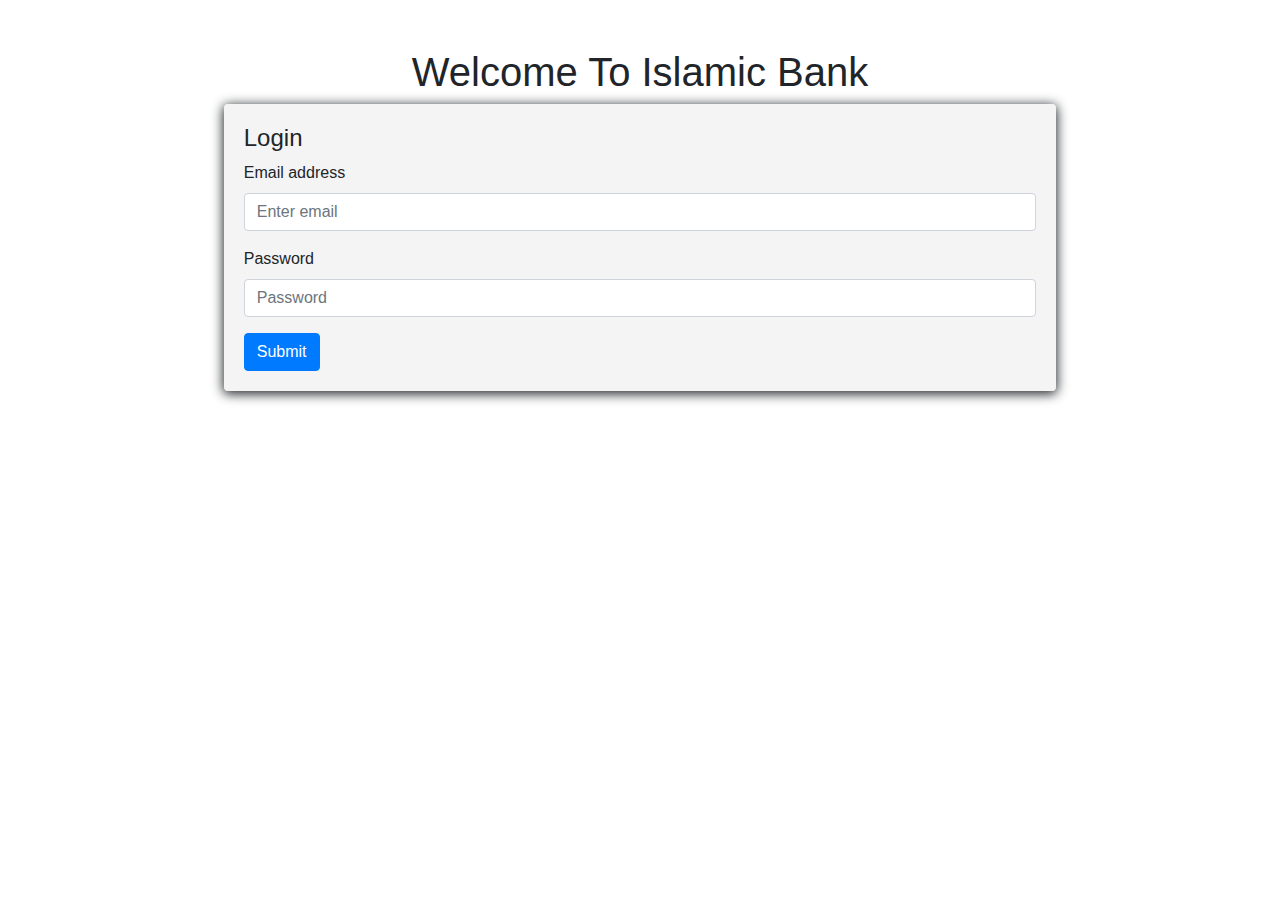
<file: index.html>
<!DOCTYPE html>
<html lang="en">
<head>
    <meta charset="UTF-8">
    <meta http-equiv="X-UA-Compatible" content="IE=edge">
    <meta name="viewport" content="width=device-width, initial-scale=1.0">
    <title>Islamic-Bank</title>

    <link rel="stylesheet" href="https://stackpath.bootstrapcdn.com/bootstrap/4.3.1/css/bootstrap.min.css" integrity="sha384-ggOyR0iXCbMQv3Xipma34MD+dH/1fQ784/j6cY/iJTQUOhcWr7x9JvoRxT2MZw1T" crossorigin="anonymous">
    <link rel="stylesheet" href="style.css">
</head>
<body>
 
      
                <div class="hideDiv">
                    <div class="container ">
                        <h1 class="text-center text-capitalize pt-5">welcome to islamic bank</h1>
                        <div class="mt-5 w-75 m-auto form-style" >
                           
                                <h4 class="text-capitalize">login</h4>
                                <div class="form-group">
                                    <label >Email address</label>
                                    <input type="email" class="form-control"  placeholder="Enter email">

                                </div>
                                <div class="form-group">
                                    <label >Password</label>
                                    <input type="password" class="form-control"  placeholder="Password">
                                </div>
                            
                                    <button id="login" type="submit" class="btn btn-primary">Submit</button>
                            
                        </div>
                    </div>
                </div>
                <div  class="show-area container mt-5">
                    <div class="transtion-area text-white text-capitalize">
                        <div class="row">
                            <div class="col-4 ">
                                <div class="card p-3 bg-primary">
                                    <h2>deposits</h2>
                                    <h4>$ <span class="deposit-add">00</span></h4>
                                </div>
                            </div>
                            <div class="col-4">
                                <div class="card p-3 bg-secondary">
                                    <h2>withdraw</h2>
                                    <h4>$ <span class="withdraw-balance">00</span></h4>
                                </div>
                            </div>
                            <div class="col-4">
                                <div class="card p-3 bg-success">
                                    <h2>balance</h2>
                                    <h4>$ <span class="balance-add">1200</span></h4>
                                </div>
                            </div>
                        </div>
                    </div>
                    <div class="depo-with">
                        <div class="row">
                            <div class="col-6">
                                <div class="card-design mt-5">
                                    <h4>deposits</h4>
                                    <input  type="text" class="form-control mb-3 deposit-value" placeholder="$ amount you want to deposits">
                                    <button class="btn btn-success deposit">deposits</button>
                                </div>
                            </div>
                            <div class="col-6">
                                <div class="card-design mt-5">
                                    <h4>withdraw</h4>
                                    <input type="text" class="form-control mb-3 withdraw-value" placeholder="$ amount you want to withdraw">
                                    
                                    <button class="btn btn-success withdraw">withdraw</button>
                                </div>
                            </div>
                        </div>
                    </div>
                </div>
       
   

<script src="index.js"></script>
</body>
</html>
</file>
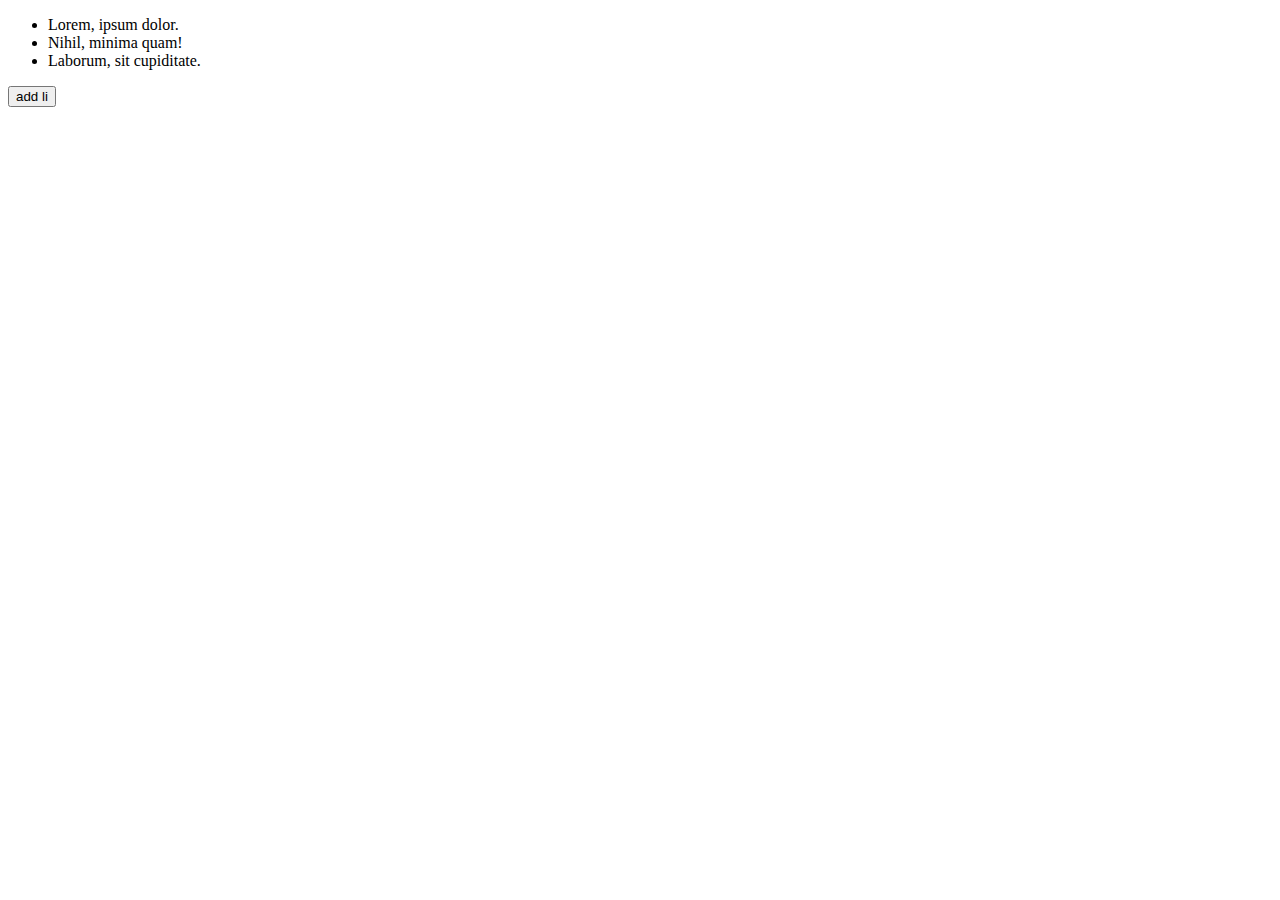
<file: function/index.html>
<!DOCTYPE html>
<html lang="en">
<head>
    <meta charset="UTF-8">
    <meta http-equiv="X-UA-Compatible" content="IE=edge">
    <meta name="viewport" content="width=device-width, initial-scale=1.0">
    <title>bubble js addEvenListener</title>
</head>
<body>
    <div class="">
        <ul class="container">
            <li class=" item first">Lorem, ipsum dolor.</li>
            <li class="item">Nihil, minima quam!</li>
            <li class="item">Laborum, sit cupiditate.</li>
        </ul>
        <button class="addli">add li</button>
    </div>

    <script src="bubble.js"></script>
</body>
</html>
</file>
<file: style.css>
body{
    margin: 0;
    padding: 0;
}

.form-style {
    box-shadow: 0px 2px 12px 1px;
    padding: 20px;
    background: #dcdcdc52;
    border-radius: 4px;
    
}
.show-area{
    display: none;
}

.transtion-area h2,
.depo-with h4 {
    font-size: 20px;
}
.transtion-area h4 {
    font-size: 30px;
}

.card-design {

    background: #dcdcdc52;
    border-radius: 4px;
    box-shadow: 0px 2px 12px 1px;
    padding: 30px;
    
}
</file>
